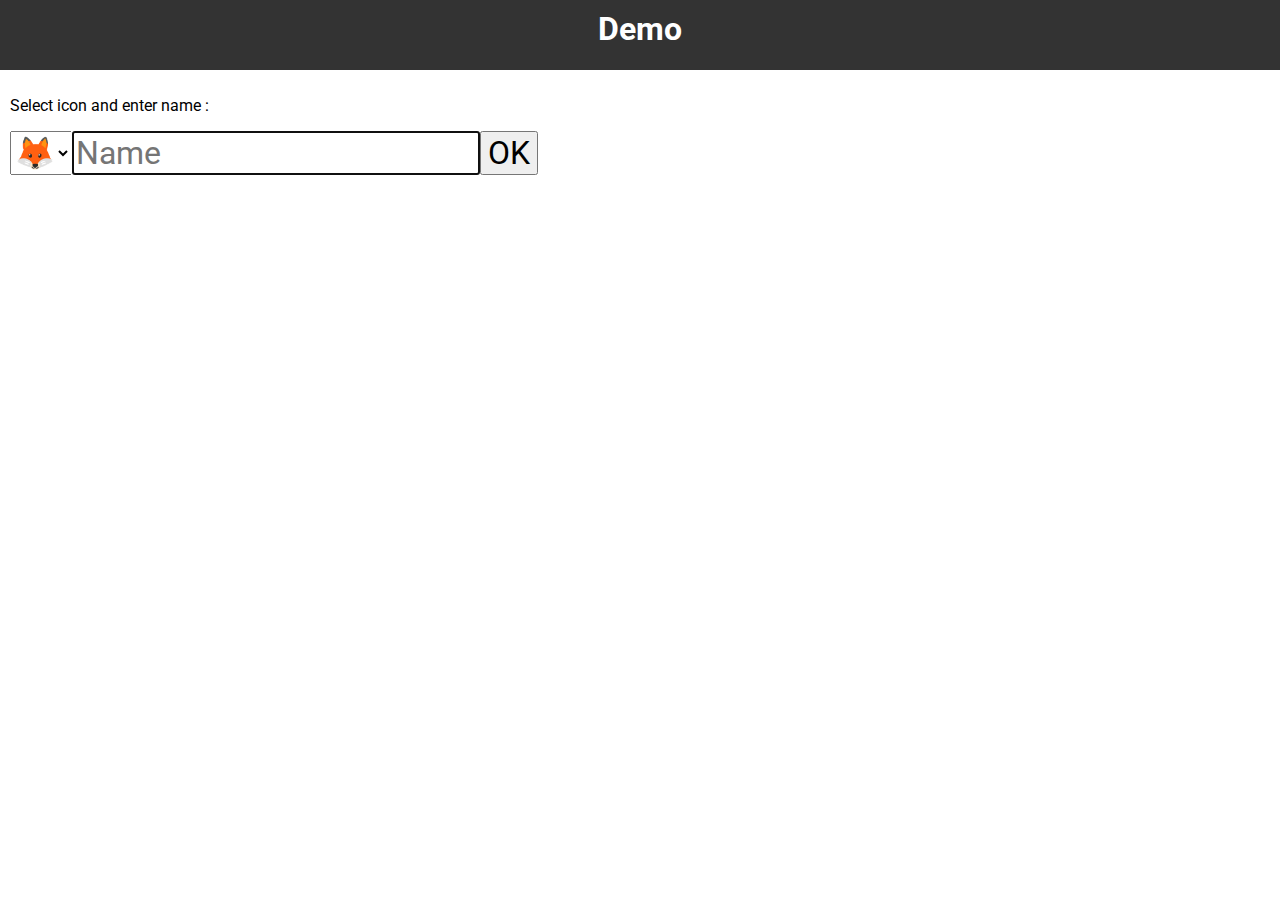
<file: wwwroot/index.html>
<!DOCTYPE html>
<html lang="en">
<head>
    <meta charset="UTF-8">
    <meta name="viewport" content="width=device-width, initial-scale=1.0">
    <title>Demo - EWT</title>
    <link href="image/favicon.png" rel="shortcut icon">
    <link href="css/app.css" rel="stylesheet">
    <style>
        select, input, button {
            font-size: 2em;
        }

        form {
            display: flex;
        }

        input {
            flex: 1;
            min-width: 200px;
            max-width: 400px;
        }
    </style>
</head>
<body>
    <header>
        <h1><a href="/">Demo</a></h1>
    </header>

    <main>
        <p>Select icon and enter name :</p>

        <form>
            <select id="icon">
                <option>👦🏻</option>
                <option>👧🏻</option>
                <option>🐶</option>
                <option>🐱</option>
                <option>🐭</option>
                <option>🐹</option>
                <option>🐰</option>
                <option>🦊</option>
                <option>🐻</option>
                <option>🐼</option>
                <option>🐨</option>
                <option>🐯</option>
                <option>🦁</option>
                <option>🐮</option>
                <option>🐷</option>
                <option>🐸</option>
                <option>🐵</option>
                <option>🐺</option>
                <option>🐗</option>
                <option>🦝</option>
                <option>🐴</option>
                <option>🦄</option>
                <option>🦓</option>
            </select>
            <input id="name" placeholder="Name" autocomplete="off" autofocus>
            <button>OK</button>
        </form>
    </main>

    <script src="https://cdnjs.cloudflare.com/ajax/libs/jquery/3.7.1/jquery.slim.min.js"></script>
    <script>
        // ========================================================================================
        // General
        // ========================================================================================
        
        const el = $('#icon')[0];
        el.selectedIndex = Math.floor(Math.random() * el.options.length);
 
        // ========================================================================================
        // Events 
        // ========================================================================================
        
        $('form').submit(e => {
            e.preventDefault();
            
            const icon = $('#icon').val().trim();
            const name = $('#name').val().trim();

            if (icon && name) {
                sessionStorage.setItem('icon', icon);
                sessionStorage.setItem('name', name);
                location = 'list.html';
            }

            $('#name').val('').focus();
        });
        
    </script>
</body>
</html>
</file>
<file: wwwroot/css/app.css>
﻿/* Font ======================================================================= */
@import url('https://fonts.googleapis.com/css2?family=Roboto:wght@400;700&display=swap');

/* General ==================================================================== */
body, input, textarea, select, button {
    font: 16px 'Roboto', sans-serif;
}

/***** Layout *****/
body {
    margin: 0;
    height: 100vh;
    display: grid;
    grid: auto 1fr / auto;
}

header {
    background: #333;
    color: #fff;
    padding: 10px 50px;
    height: 50px;
}

header h1 {
    text-align: center;
    margin: 0;
    /* padding-left: 40px;
    background: url(../image/favicon.png) no-repeat left center / 32px 32px; */
}

header h1 a {
    color: inherit;
    text-decoration: none;
}

main {
    padding: 10px;
}

/***** Table *****/
table {
    border-collapse: collapse;
}

th, td {
    border: 1px solid #999;
    padding: 5px 10px;
}

input[type=text] {
    padding: 5px;
    box-sizing: border-box;
    width: 100%;
}

/* Chat ======================================================================= */
form {
    display: flex;
}

#chat {
    list-style: none;
    margin: 0;
    padding: 0;
}

#chat li {
    margin-bottom: 3px;
}

#chat li div {
    display: inline-block;
    max-width: 80%;
    padding: 3px 6px;
    border-radius: 3px;
    word-break: break-all;
}

#chat li.caller {
    text-align: right;
}

#chat li.caller div {
    background-color: #aed581;
}

#chat li.others {
    text-align: left;
}

#chat li.others div {
    background-color: #80deea;
}

#chat li.status {
    text-align: center;
}

#chat li.status div {
    background-color: #ffd54f;
}

/***** Media Query *****/
@media only screen and (max-width: 500px) {
    header, main {
        padding: 10px;
    }
}
</file>
